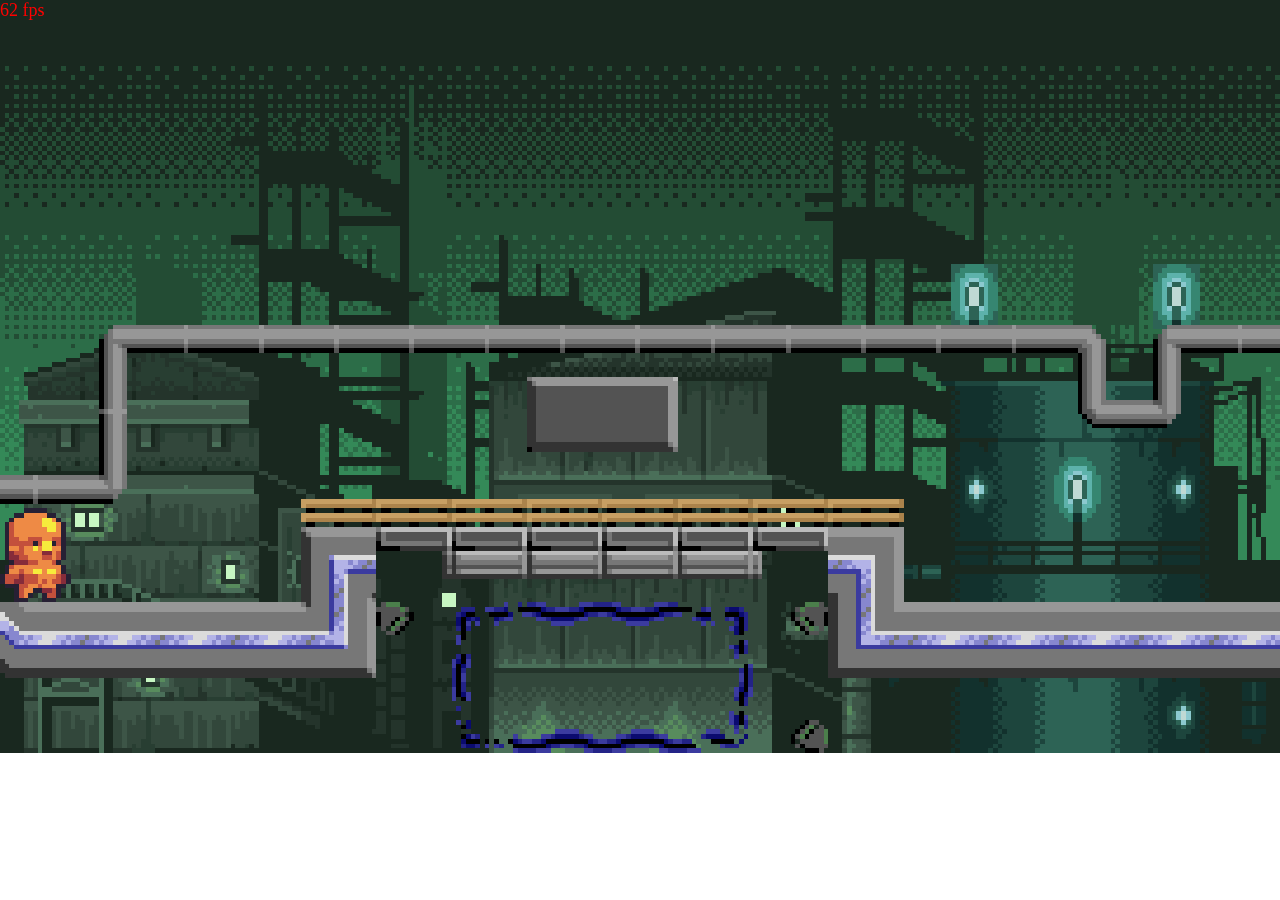
<file: S2/Programmation Web Avancee/FinalProject2/index.html>
<!DOCTYPE html>
<html lang="en">
<head>
    <meta charset="UTF-8">
    <title>2D platformer</title>

    <link rel="stylesheet" type="text/css" href="style.css">
    <link rel="shortcut icon" type="image/png" href="/favicon.png"/>



</head>
<body>
<div id="GameArea">
    <canvas class="absolute canvas" id="back1" width="272" height="160"></canvas>
    <canvas class="absolute canvas" id="back2" width="272" height="160"></canvas>
    <canvas class="absolute canvas" id="back3" width="272" height="160"></canvas>
    <canvas class="absolute canvas" id="back4" width="272" height="160"></canvas>
    <canvas class="absolute canvas" id="level" width="272" height="160"></canvas>
    <canvas class="absolute canvas" id="player" width="272" height="160"></canvas>
    <a class="absolute fps" id = "fps">Fps Meter</a>
</div>

<script type="text/javascript" src="vector.js"></script>
<script type="text/javascript" src="constants.js"></script>
<script type="text/javascript" src="body.js"></script>
<script type="text/javascript" src="engine.js"></script>

<script type="text/javascript" src="renderer.js"></script>

<script type="text/javascript" src="environment.js"></script>
<script type="text/javascript" src="initialisation.js"></script>

<script type="text/javascript" src="main.js"></script>
</body>
</html>
</file>
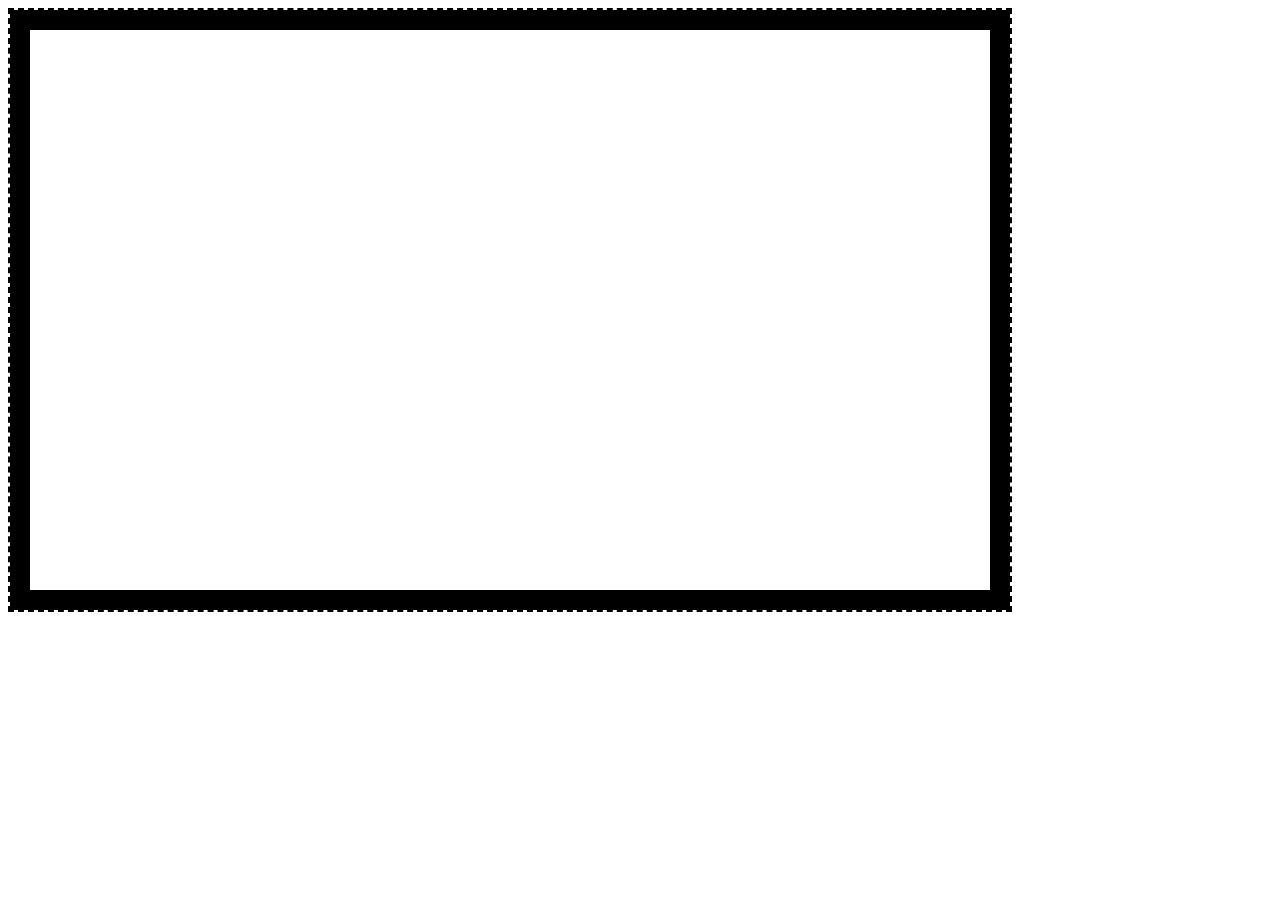
<file: S2/Programmation Web Avancee/js_m1_info_moteur/index.html>
<html>
  <head>
    <title>Pong 02</title>
        <link rel="stylesheet" type="text/css" href="style.css">

	<!-- inclure les  autres fichier ici -->
  <script type="text/javascript" src="vector.js" ></script>
  <script type="text/javascript" src="rect.js" ></script>
  <script type="text/javascript" src="body.js" ></script>
  <script type="text/javascript" src="sprite.js" ></script>

        
        <!-- -->
	<script type="text/javascript" src="engine.js" ></script>
	<script type="text/javascript" src="renderer.js" ></script>
	<script type="text/javascript" src="main.js" ></script>
  </head>
  <body>
    <div id="canvas">
      <div id="wall1" class="object"></div>
      <div id="wall2" class="object"></div>
      <div id="wall3" class="object" ></div>
      <div id="wall4" class="object" ></div>

    </div>

  </body>

</html>
</file>
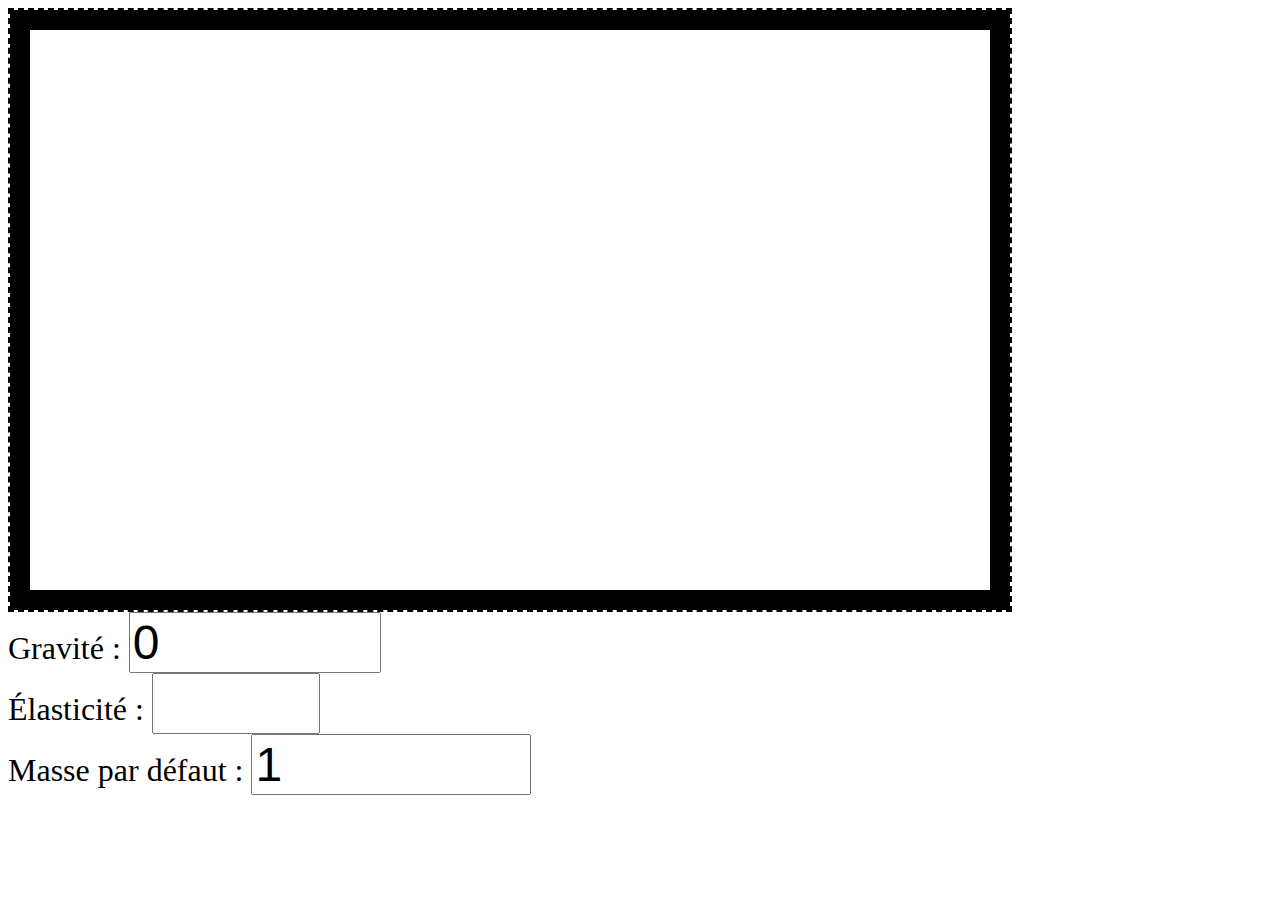
<file: S2/Programmation Web Avancee/js_m1_info_moteur_answers/index.html>
<html>
<head>
    <title>Moteur</title>
    <link rel="stylesheet" type="text/css" href="style.css">

    <script type="text/javascript" src="vector.js"></script>
    <script type="text/javascript" src="constants.js"></script>
    <script type="text/javascript" src="rect.js"></script>
    <script type="text/javascript" src="body.js"></script>
    <script type="text/javascript" src="engine.js"></script>
    <script type="text/javascript" src="renderer.js"></script>
    <script type="text/javascript" src="sprite.js"></script>
    <script type="text/javascript" src="main.js"></script>
</head>
<body>
<div id="canvas">
    <div id="wall1" class="object"></div>
    <div id="wall2" class="object"></div>
    <div id="wall3" class="object"></div>
    <div id="wall4" class="object"></div>

</div>
<div style="font-size:200%">
    Gravité : <input style="font-size:150%" type="number" id="gravity" min="0" max="0.01"
                     step="0.0001"></input> <br/>
    Élasticité : <input style="font-size:150%" type="number" id="elasticity" min="0" max="1.1"
                        step="0.1"></input> <br/>
    Masse par défaut : <input style="font-size:150%" type="number"
                              id="mass" value="1" min="1" max="1000000"
                              step="10"></input> <br/>
</div>
</body>

</html>
</file>
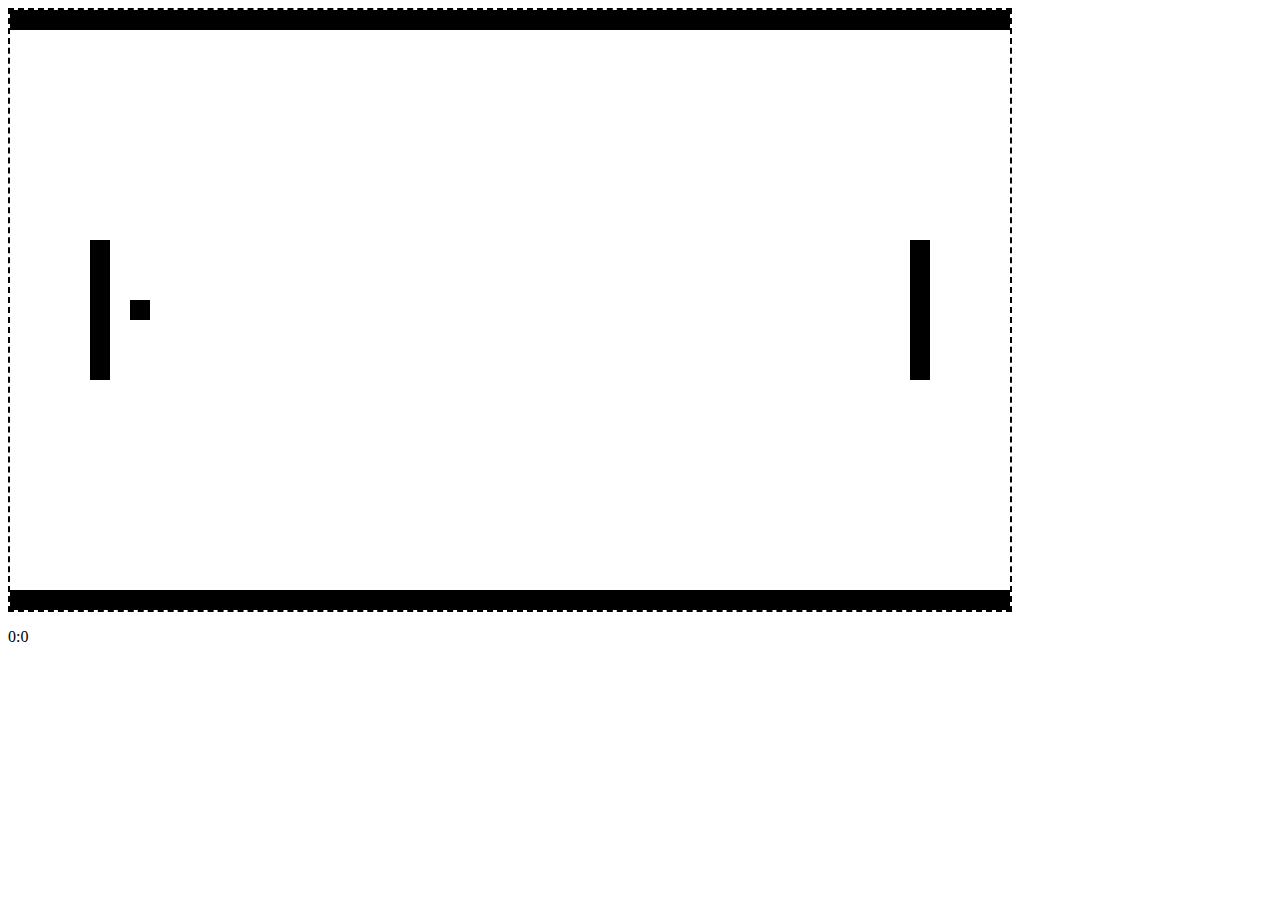
<file: S2/Programmation Web Avancee/js_m1_info_pong01/index.html>
<html>
  <head>
    <title>Pong 01</title>
    <link rel="stylesheet" type="text/css" href="style.css" />
  </head>
  <body>
    <div id="canvas">
      <div id="player1" class="object" ></div>
      <div id="player2" class="object" ></div>
      <div id="ball"    class="object"></div>
      <div id="wall1" class="object"></div>
      <div id="wall2" class="object"></div>
    </div>
    <div id="score"><p>0:0</p></div> 
  <script type="text/javascript" src="pong.js"></script>
  </body>

</html>
</file>
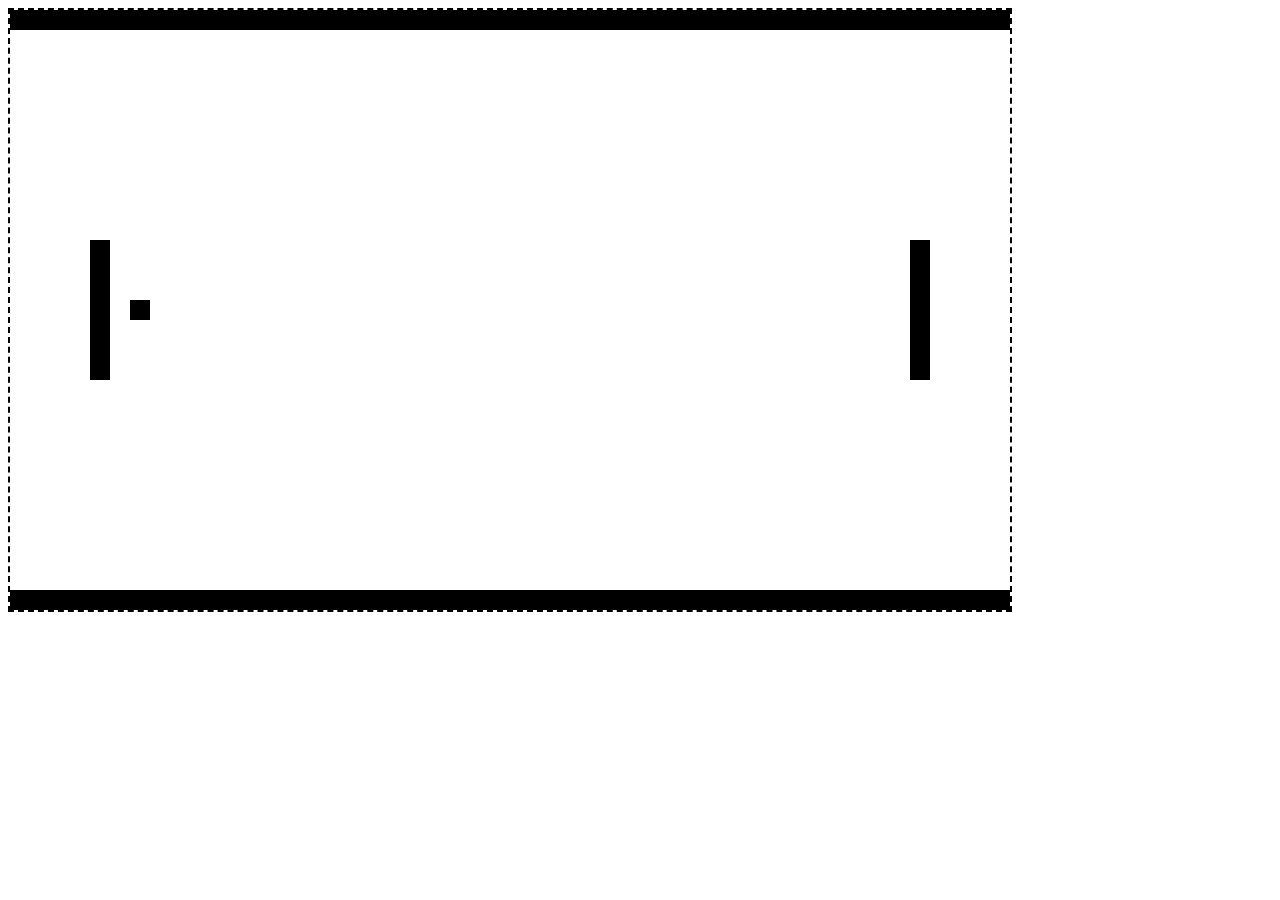
<file: S2/Programmation Web Avancee/js_m1_info_pong01_answers/index.html>
<html>
  <head>
    <title>Pong 01</title>
    <link rel="stylesheet" type="text/css" href="style.css">

  </head>
  <body>
    <div id="canvas">
      <div id="player1" class="object" ></div>
      <div id="player2" class="object" ></div>
      <div id="ball"    class="object"></div>
      <div id="wall1" class="object"></div>
      <div id="wall2" class="object"></div>
    </div>
    <script type="text/javascript" src="pong.js" ></script>

  </body>

</html>
</file>
<file: S2/Programmation Web Avancee/FinalProject2/style.css>
.absolute {
    position: absolute;
    top: 0;
    left: 0;
    image-rendering: pixelated;
    z-index: 1;
}
.fps {
    font-size: large;
    color: red;
}
</file>
<file: S2/Programmation Web Avancee/js_m1_info_moteur/style.css>
#canvas {
    position: relative;
    width: 1000px;
    height: 600px;
    border: 2px dashed black;
    z-index:1;
}

.object {
    position: absolute;
    z-index:2;
    background-color: black;
}
</file>
<file: S2/Programmation Web Avancee/js_m1_info_moteur_answers/style.css>
#canvas {
    position: relative;
    width: 1000px;
    height: 600px;
    border: 2px dashed black;
    z-index:1;
}

.object {
    position: absolute;
    z-index:2;
    background-color: black;
}
</file>
<file: S2/Programmation Web Avancee/js_m1_info_pong01/style.css>
#canvas {
    position: relative;
    width: 1000px;
    height: 600px;
    border: 2px dashed black;
    z-index:1;
}

.object {
    position: absolute;
    z-index:2;
    background-color: black;
}
</file>
<file: S2/Programmation Web Avancee/js_m1_info_pong01_answers/style.css>
#canvas {
    position: relative;
    width: 1000px;
    height: 600px;
    border: 2px dashed black;
    z-index:1;
}

.object {
    position: absolute;
    z-index:2;
    background-color: black;
}
</file>
